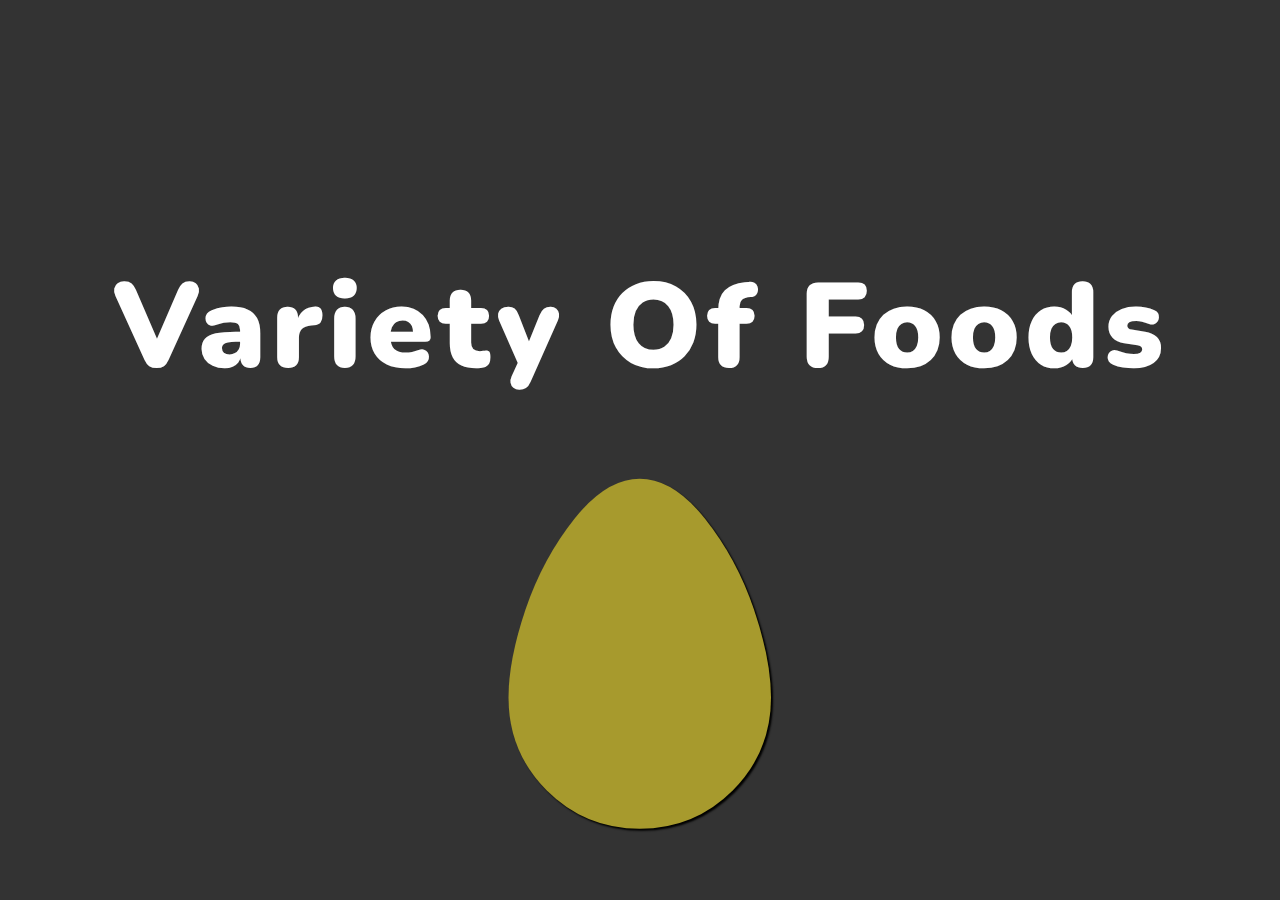
<file: Foods/index.html>
<!DOCTYPE html>
<html lang="en">
<head>
    <meta charset="UTF-8">
    <meta name="viewport" content="width=device-width, initial-scale=1.0">
    <title>Foods</title>
    <link rel="stylesheet" href="style.css">
    <link rel="stylesheet" href="https://cdnjs.cloudflare.com/ajax/libs/font-awesome/5.15.1/css/all.min.css">
</head>
<body>
    <div clas="container">
        <section class="section-1">
            <h1 class="section-heading">
                Variety of Foods
            </h1>
            <div class="section-1-icons">
                <i class="fas fa-egg change"></i>
                <i class="fas fa-stroopwafel"></i>
                <i class="fas fa-cheese"></i>
                <i class="fas fa-hotdog"></i>
                <i class="fas fa-drumstick-bite"></i>
                <i class="fas fa-apple-alt"></i>
                <i class="fas fa-ice-cream"></i>
                <i class="fas fa-fish"></i>
                <i class="fas fa-cookie"></i>
                <i class="fas fa-seedling"></i>
            </div>
        </section>
    </div>
        <script src="script.js"></script>
</body>
</html>
</file>
<file: Foods/style.css>
@import url('https://fonts.googleapis.com/css2?family=Nunito:wght@200;300;400;500;600;700;800;900;1000&display=swap');

/* Common Styles*/
*{
    margin: 0;
    padding: 0;
    box-sizing: border-box;
    text-decoration: none;
    outline: none;
    font-family: 'Nunito', sans-serif;
    font-weight: 400;
}

html{
    font-size: 62.5%;
}
/* End of Common Styles*/

/* Section 1*/
.section-1{
    width: 100%;
    height: 100vh;
    background-color: #333;
    display: flex;
    flex-direction: column;
    align-items: center;
    justify-content: space-evenly;
}

.section-heading{
    font-size: 12rem;
    font-weight: 900;
    color: #fff;
    text-align: center;
    text-transform: capitalize;
    letter-spacing: 0.5rem;
    text-shadow: .3rwm .3rem .3rem #000;
}

.section-1-icons i{
    font-size: 35rem;
    color: #a79a2d;
    position: absolute;
    transform: translate(-50%, -50%) scale(0);
    text-shadow: 0.2rem 0.2rem 0.2rem #000;
    transition: transform 0.3s;
}

.section-1-icons i.change{
    transform: translate(-50%, -50%) scale(1);
    transition: transform 0.3s 0.3s;

}

/* End of Section 1*/


/**/
</file>
